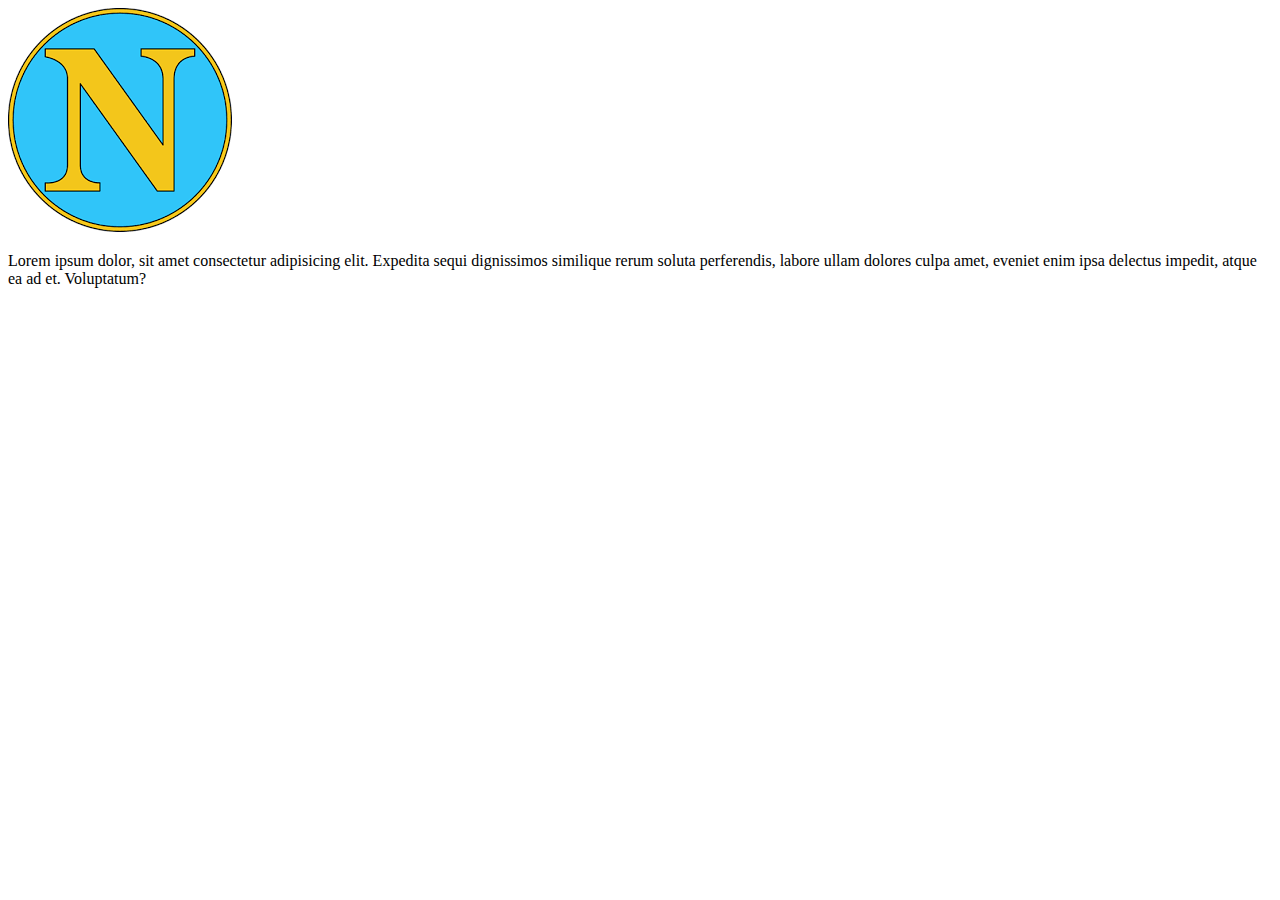
<file: index.html>
<!DOCTYPE html>
<html lang="en">
<head>
    <meta charset="UTF-8">
    <meta name="viewport" content="width=device-width, initial-scale=1.0">
    <title>Document</title>
</head>
<body>
    <header>
        <img src="./images/download.png" alt="logo1">
        <p>Lorem ipsum dolor, sit amet consectetur adipisicing elit. Expedita sequi dignissimos similique rerum soluta perferendis, labore ullam dolores culpa amet, eveniet enim ipsa delectus impedit, atque ea ad et. Voluptatum?</p>
    </header>
</body>
</html>
</file>
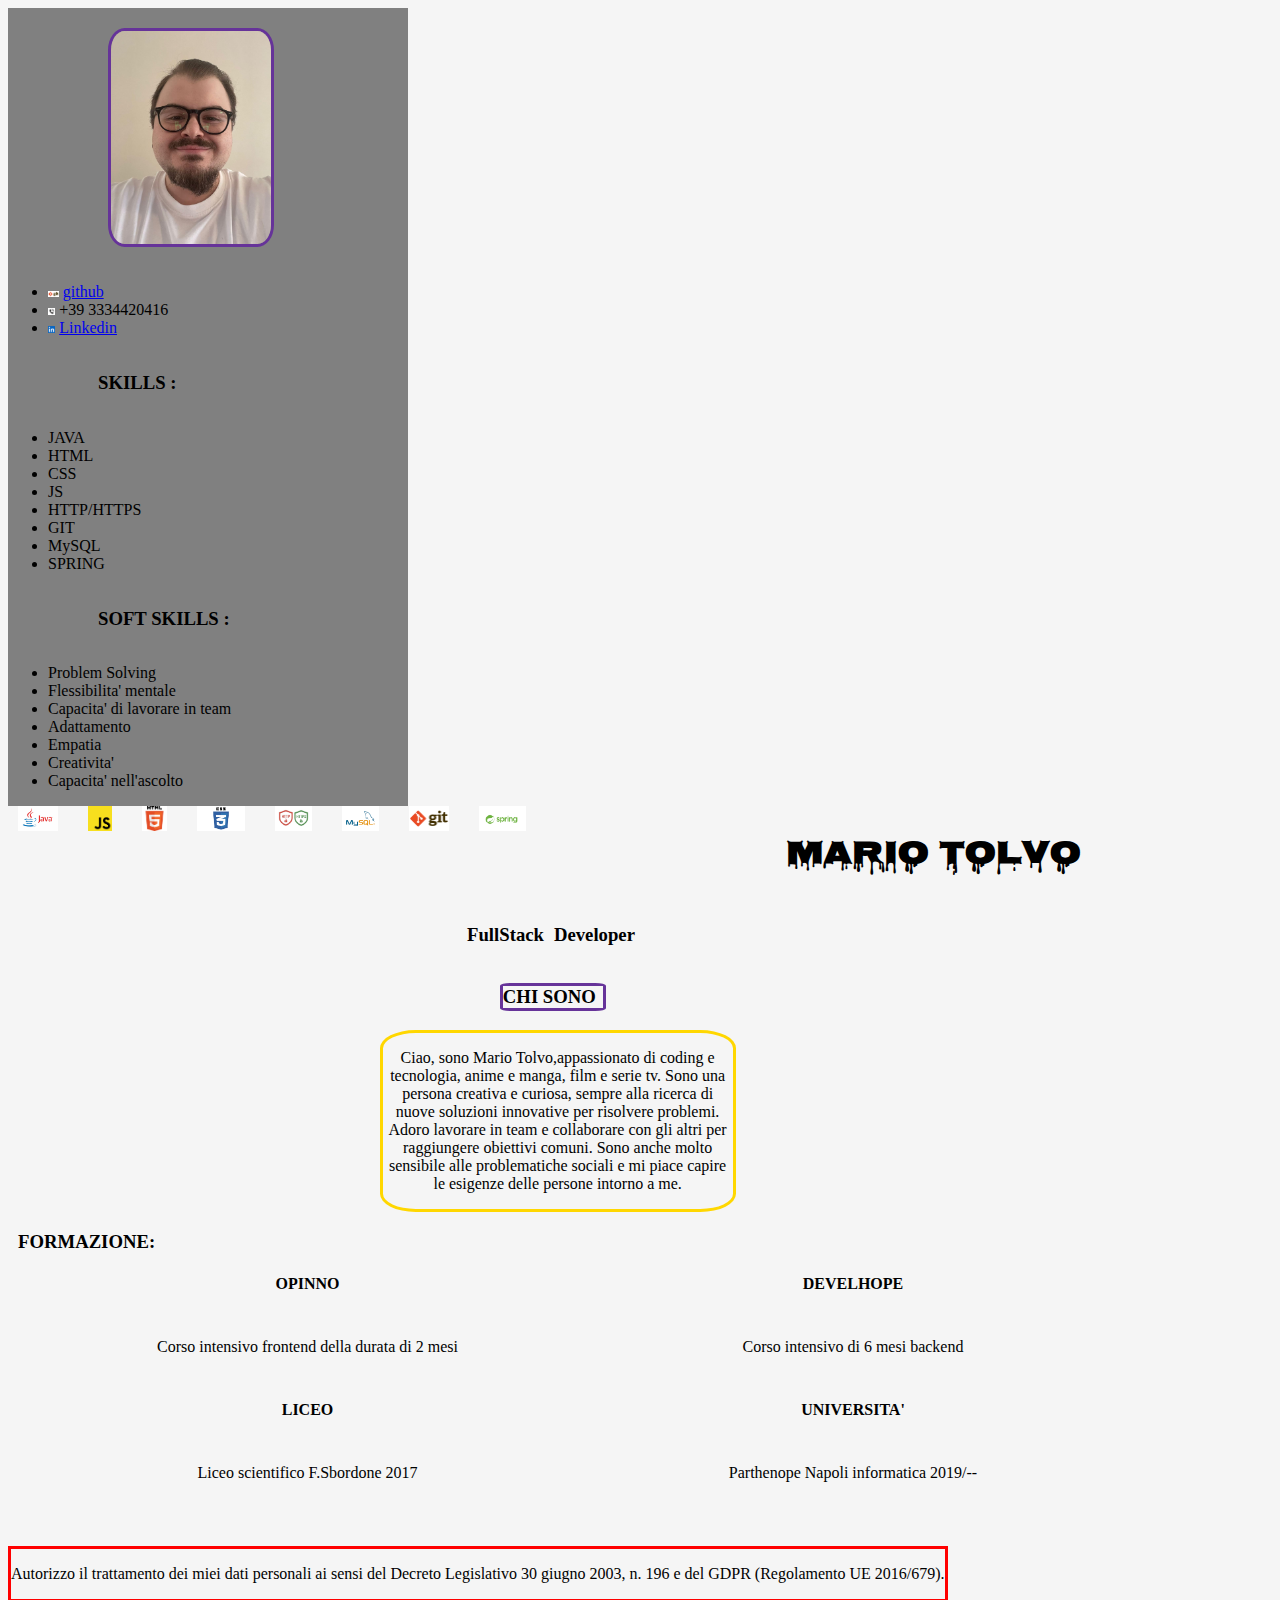
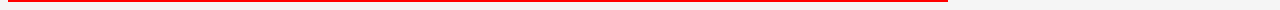
<file: 28-ott-2023/index.html>
<!DOCTYPE html>
<html lang="en">
<head>
    <meta charset="UTF-8">
    <meta name="viewport" content="width=device-width, initial-scale=1.0">
    <title>Curriculum</title>
    <link rel="stylesheet" href="style.css">
    <style>
        @import url('https://fonts.googleapis.com/css2?family=Nosifer&display=swap');
        </style>
</head>
<body>
    <header>
            <img class="img1" src="./images/nuovaimmagine.jpg" alt="non disponibile">
            <ul>
                <li><img class="git" src="./images/git.png" alt=""> <a href="https://github.com/mariotol123" target="_blank"> github </a> </li>
                <li><img class="telefono" src="./images/telefono.png" alt=""> +39 3334420416 </li>
                <li><img class="linkedin" src="./images/linkedin.png" alt=""> <a href="https://www.linkedin.com/in/mario-tolvo-a8b03b269/" target="_blank">Linkedin</a> </li>
            </ul>
                <h3 class="skills">SKILLS :</h3>
            <ul>
                <li>JAVA</li>
                <li>HTML</li>
                <li>CSS</li>
                <li>JS</li>
                <li>HTTP/HTTPS</li>
                <li>GIT</li>
                <li>MySQL</li>
                <li>SPRING</li>
            </ul>

            <h3 class="soft-skills">SOFT SKILLS :</h3>
            <ul>
                <li>Problem Solving</li>
                <li>Flessibilita' mentale</li>
                <li>Capacita' di lavorare in team</li>
                <li>Adattamento</li>
                <li>Empatia</li>
                <li>Creativita'</li>
                <li>Capacita' nell'ascolto</li>
            </ul>
    </header>


    <main>
            <div class="nome-cognome">
                <div class="img-header">
                    <img src="./images/java.png" alt="java">
                    <img src="./images/js.png" alt="js">
                    <img src="./images/html.png" alt="html">
                    <img src="./images/css3.png" alt="css">
                    <img src="./images/http.png" alt="http">
                    <img src="./images/mysql.png" alt="mysql">
                    <img src="./images/git.png" alt="git">
                    <img src="./images/springboot1.png" alt="spring">
                </div>
                <div class="mario-tolvo">
                    <h1>Mario</h1>
                    <h1>Tolvo</h1>
                </div>
            </div>
            <div class="professione">    
                <h3 class="h3">FullStack</h3>
                <h3>Developer</h3>
            </div>
            <h3 class="chisono">CHI SONO</h3>
            <div class="descrizione">
                    <p>Ciao, sono Mario Tolvo,appassionato di
                        coding e tecnologia, anime e manga,
                        film e serie tv. Sono una persona
                        creativa e curiosa, sempre alla ricerca di
                        nuove soluzioni innovative per risolvere
                        problemi. Adoro lavorare in team e
                        collaborare con gli altri per raggiungere
                        obiettivi comuni. Sono anche molto
                        sensibile alle problematiche sociali e mi
                        piace capire le esigenze delle persone
                        intorno a me.</p>
            </div>
            <h3 class="esperienze">FORMAZIONE:</h3>
            <table>
                <thead><tr><th>OPINNO</th><th>DEVELHOPE</th></tr></thead>
                <tbody><td>Corso intensivo frontend della durata di 2 mesi</td><td>Corso intensivo di 6 mesi backend</td>
            </tbody>
            <thead><tr><th>LICEO</th><th>UNIVERSITA'</th></tr></thead>
                <tbody><td>Liceo scientifico F.Sbordone 2017</td><td>Parthenope Napoli informatica 2019/--</td>
            </tbody>
            </table>
    </main>


    <footer>
        <p>Autorizzo il trattamento dei miei dati personali ai
            sensi del Decreto Legislativo 30 giugno 2003, n. 196 e
            del GDPR (Regolamento UE 2016/679).</p>

    </footer>
    
</body>

</html>
</file>
<file: 28-ott-2023/style.css>
body{
    background-color: whitesmoke;
    display: flex;
    flex-direction: row;
    flex-wrap: wrap;
    
    
}

header{
    background-color: gray;
    display: flex;
    flex-direction: column;
    width: 400px;
    
    
   
}

.git{
    width: 3%;
}

.telefono{
    width: 2%;
}

.linkedin{
    width: 2%;
}

.skills, .soft-skills{
    margin-left: 10vh;
}
.skills:hover{
    color: red;
}


.img1{
    width: 40%;
    margin: 20px;
    margin-left: 100px;
    border: solid rebeccapurple;
    border-radius: 10%;
    
}


main{
    display: flex;
    flex-direction: column;
    width: 1093px;
    margin: 0px;
}

img[alt="java"]{
    width: 11%;
    height: 25%;
    margin-left: 10px;
}

img[alt="js"]{
    width: 11%;
    height: 25%;
}
img[alt="html"]{
    width: 11%;
    height: 25%;
}
img[alt="http"]{
    width: 11%;
    height: 25%;
}
img[alt="mysql"]{
    width: 11%;
    height: 25%;
}
img[alt="git"]{
    width: 11%;
    height: 25%;
}
img[alt="spring"]{
    width: 11%;
    height: 25%;
}
img[alt="css"]{
    width: 10%;
    height: 25%;
}

.img-header{
    display: flex;
    justify-content: flex-start;
    gap: 30px;
}

.mario-tolvo{
    display: flex;
    justify-content: flex-end;
    gap: 10px;
    margin-right: 20px;
}

.nome-cognome{
    display: flex;
    justify-content: space-between;
    gap: 10px;
    font-family: 'Nosifer', sans-serif;
}

.professione{
    display: flex;
    gap: 10px;
    margin-left: 42%;
}

.chisono{
    margin-left: 45%;
    border: rebeccapurple solid;
    border-radius: 10%;
    width: 100px;
}

.descrizione{
    width: 350px;
    margin-left: 34%;
    text-align: center;
    border: solid gold;
    border-radius: 10%;
    
}
.esperienze{
    margin-right: 10vh;
    margin-left: 10px;
}

td{
    text-align: center;
    line-height: 100px;
}

footer{
    display: block;
    clear: both;
    margin-top: 20px;
    border: solid red;
}
</file>
